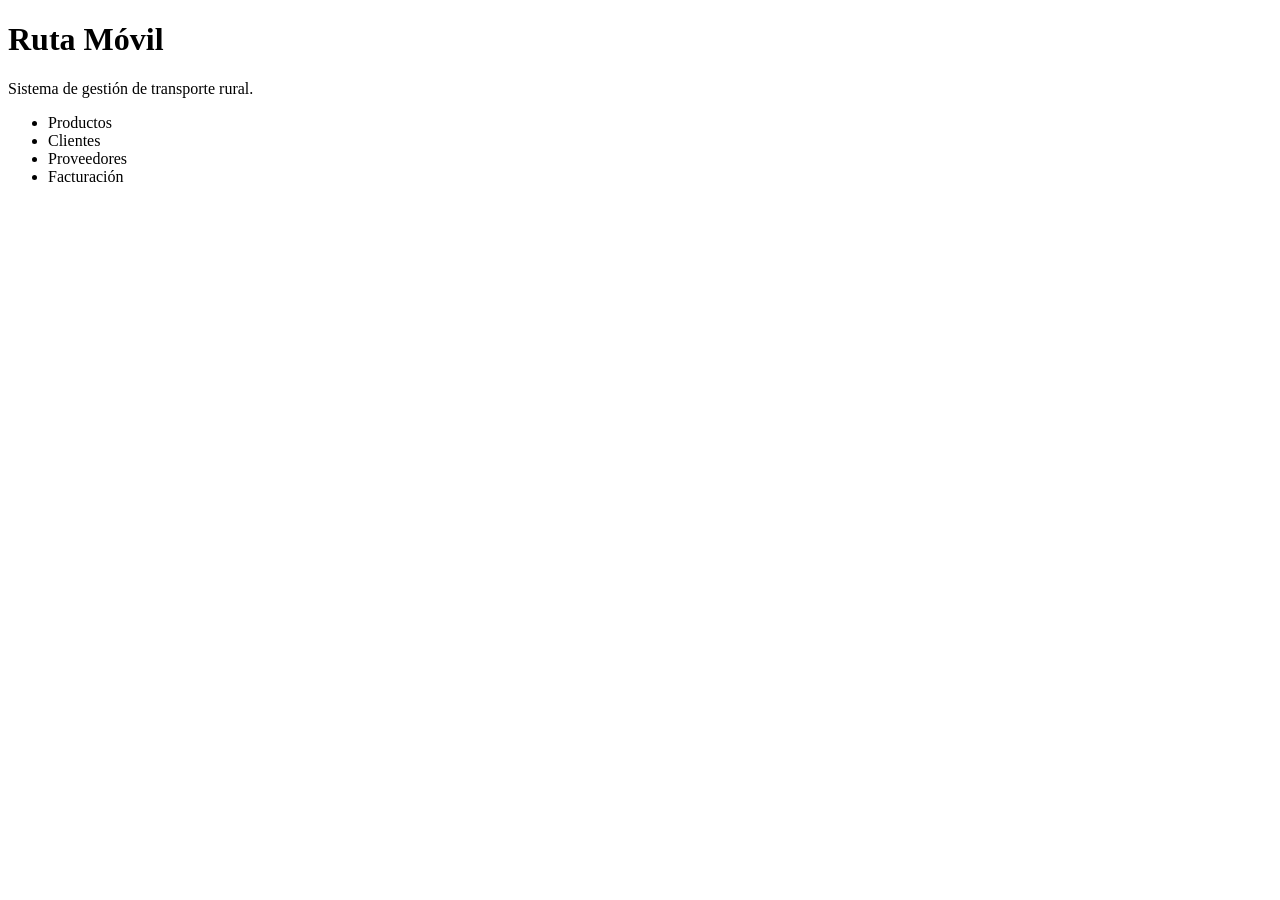
<file: index.html>
<!DOCTYPE html>
<html lang="es">
<head>
    <meta charset="UTF-8">
    <meta name="viewport" content="width=device-width, initial-scale=1.0">
    <title>Ruta Móvil</title>
</head>
<body>

    <h1>Ruta Móvil</h1>

    <p>Sistema de gestión de transporte rural.</p>

    <ul>
        <li>Productos</li>
        <li>Clientes</li>
        <li>Proveedores</li>
        <li>Facturación</li>
    </ul>

</body>
</html>
</file>
